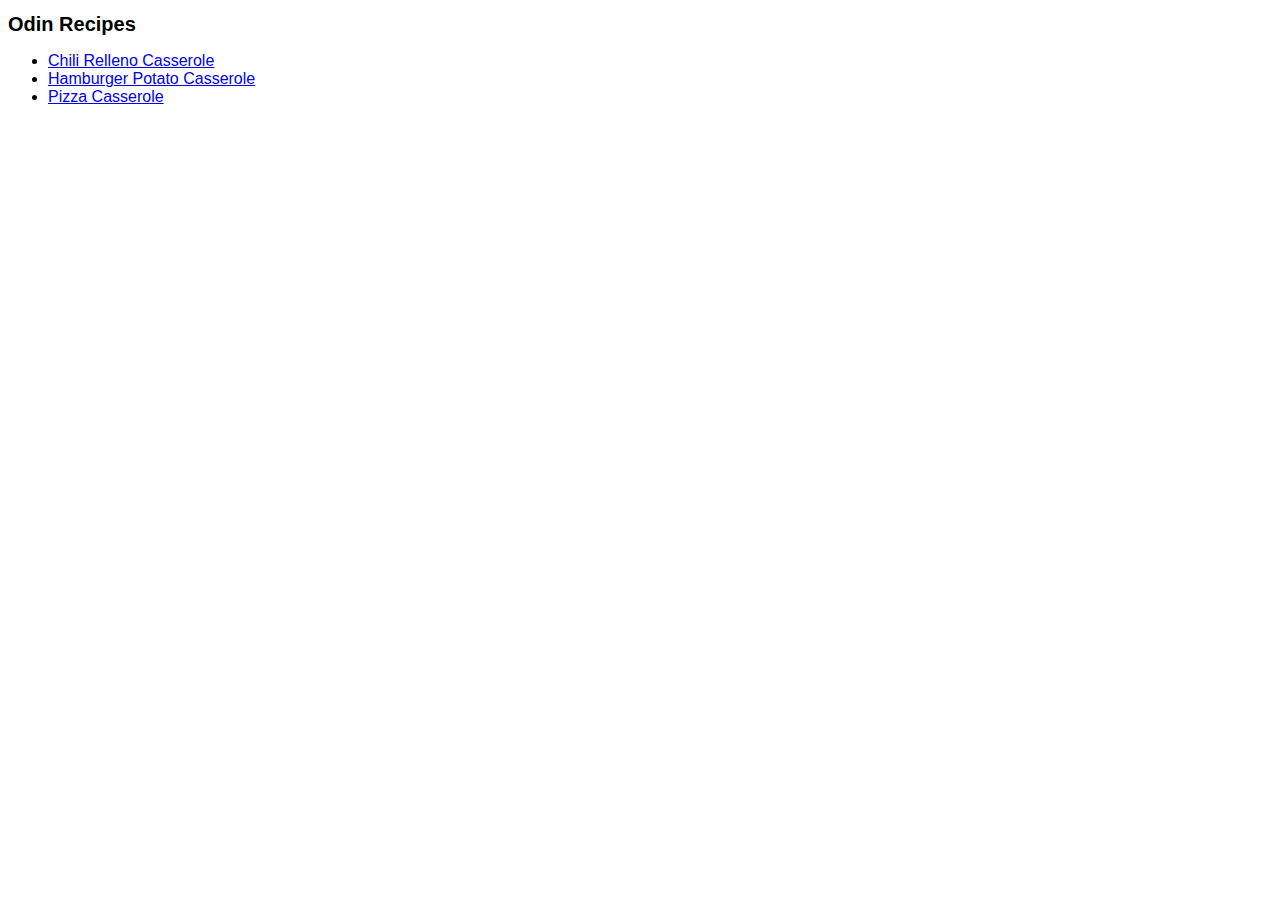
<file: index.html>
<!DOCTYPE html>
<html lang="en">
<head>
  <meta charset="UTF-8">
  <meta name="viewport" content="width=device-width, initial-scale=1.0">
  <title>Odin Recipes</title>
  <link rel="stylesheet" href="style.css">
</head>
<body>
  <h1>Odin Recipes</h1>
  <ul>
    <li><a href="recipes/chili-relleno-casserole.html">Chili Relleno Casserole</a></li>
    <li><a href="recipes/hamburger-potato-casserole.html">Hamburger Potato Casserole</a></li>
    <li><a href="recipes/pizza-casserole.html">Pizza Casserole</a></li>
  </ul>
</body>
</html>
</file>
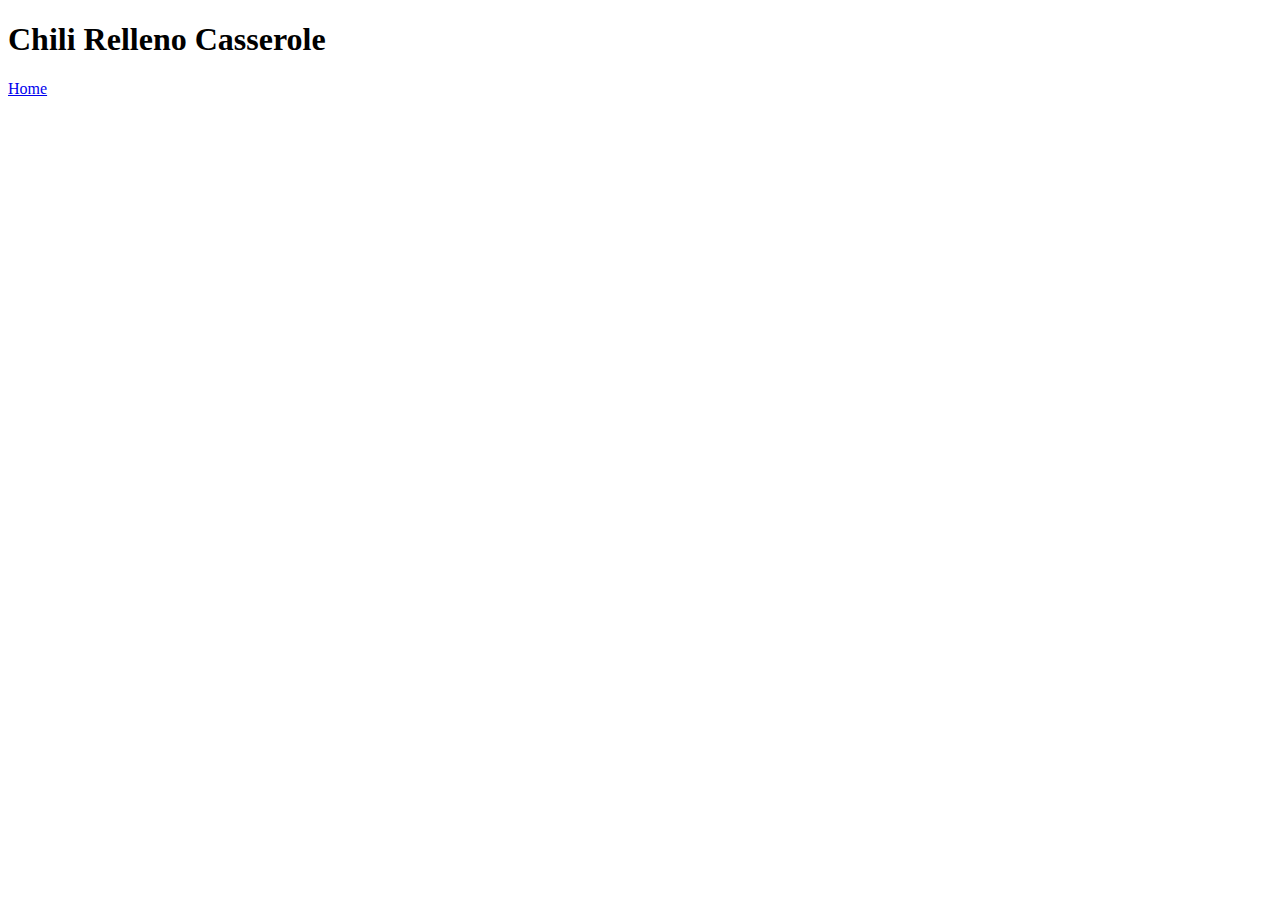
<file: recipes/chili-relleno-casserole.html>
<!DOCTYPE html>
<html lang="en">
<head>
  <meta charset="UTF-8">
  <meta name="viewport" content="width=device-width, initial-scale=1.0">
  <title>Odin Recipes | Chili Relleno Casserole</title>
</head>
<body>
  <h1>Chili Relleno Casserole</h1>
  <a href="../index.html">Home</a>
</body>
</html>
</file>
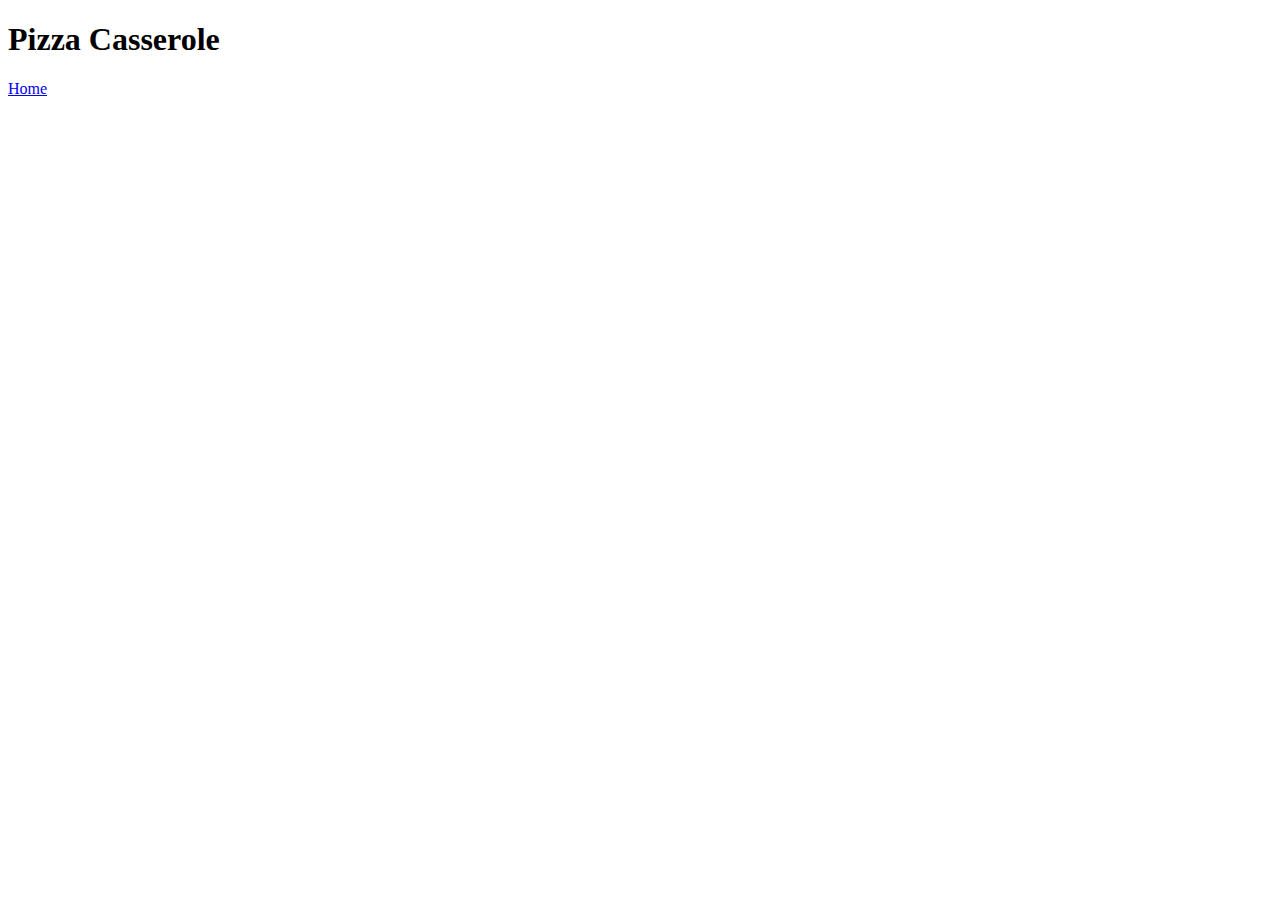
<file: recipes/pizza-casserole.html>
<!DOCTYPE html>
<html lang="en">
<head>
  <meta charset="UTF-8">
  <meta name="viewport" content="width=device-width, initial-scale=1.0">
  <title>Odin Recipes | Pizza Casserole</title>
</head>
<body>
  <h1>Pizza Casserole</h1>
  <a href="../index.html">Home</a>
</body>
</html>
</file>
<file: style.css>
h1,
ul {
  font-family: Arial, Helvetica Neue, Helvetica, sans-serif;
  font-size: 16px;
}

h1 {
  font-size: 20px;
  font-weight: bold;
}

ul {
  font-size: 16px;
}
</file>
